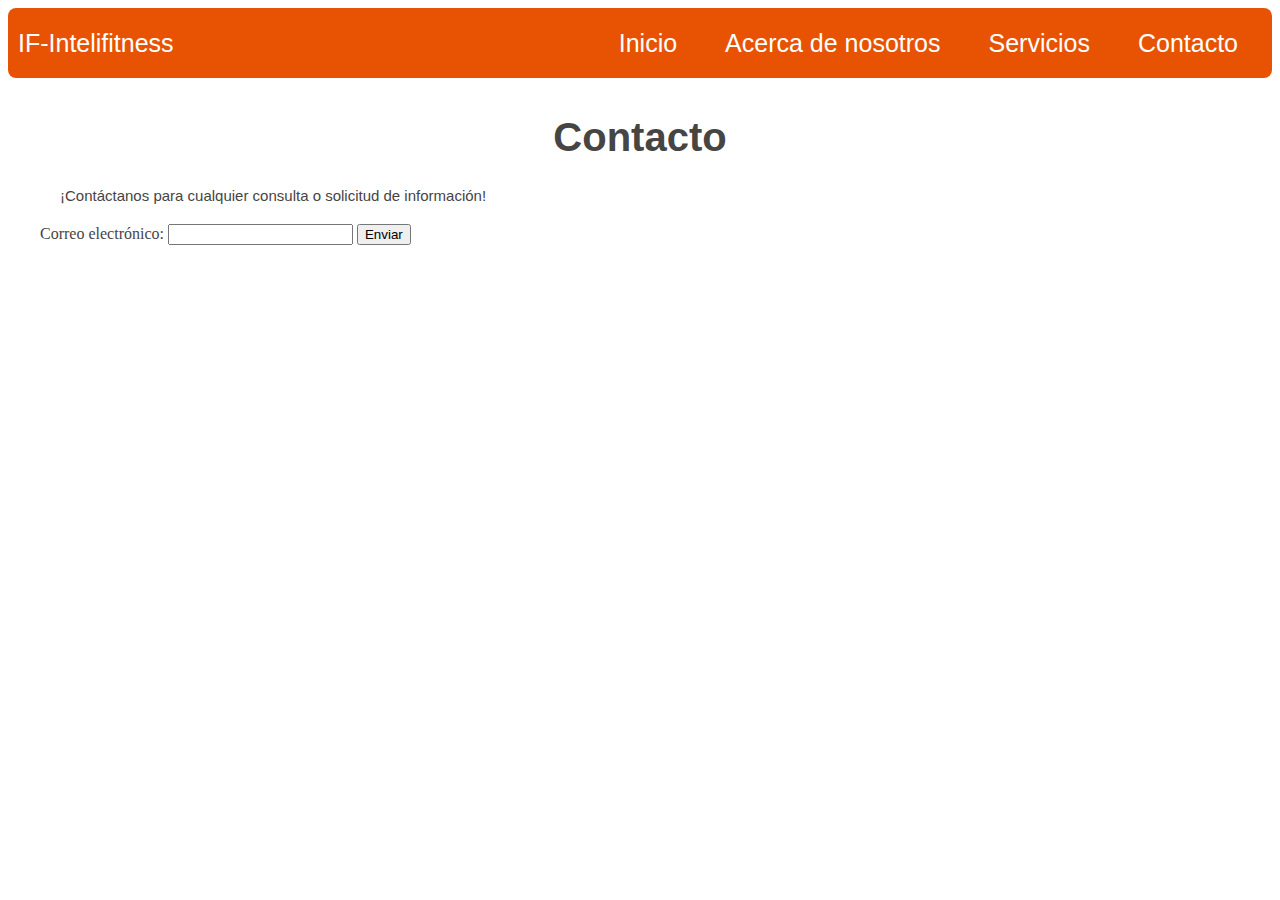
<file: contact.html>
<!DOCTYPE html>
<html lang="es">
<head>
    <meta charset="UTF-8">
    <meta name="viewport" content="width=device-width, initial-scale=1.0">
    <title>IF-Intelifitness</title>
    <link rel="stylesheet" type="text/css" href="styles.css">
</head>
<body>
     <div class="container-nav" role="navigation">
        <nav class="navbar">
          <a href="index.html" class="brand">IF-Intelifitness</a>
          <ul class="nav-links">
            <li><a href="index.html">Inicio</a></li>
            <li><a href="about.html">Acerca de nosotros</a></li>
            <li><a href="services.html">Servicios</a></li>
            <li><a href="contact.html">Contacto</a></li>
          </ul>
        </nav>
        <button class="button-menu-toggle"> Menu </button>
    </div>
    <div class="container">
        <h1>Contacto</h1>
        <p>¡Contáctanos para cualquier consulta o solicitud de información!</p>
        <form ID="myForm">
            <label for="email">Correo electrónico:</label>
            <input type="email" id="email" name="email" required>
            <button type="submit">Enviar</button>
        </form>
    </div>
    <script src="script1.js"></script>
</body>
</html>
</file>
<file: styles.css>
body {
    background-color: rgb(255, 255, 255);
    color: rgb(71, 68, 68);
}


h1{
font-family:Arial, Helvetica, sans-serif;
font-size: 40px;
text-align: center;
}
h2{
    font-family:Arial, Helvetica, sans-serif;
    font-size: 15px;
    text-align: center;
    }

p{
font-family:Arial, Helvetica, sans-serif;
font-size: 15px;
padding: 0%;
margin: 20px;
}

.container {
    max-width: 1200px;
    margin: auto;
    padding: 10px;
 }
.row {
    display: flex;
    flex-wrap: wrap;
    margin: 10px;
 }
  
.column {
    flex: 1;
    padding: 10px;
 }
 @media (max-width: 600px) {
    .column {
      flex: 100%;
    }
  }
  .container-nav {
    border-radius: 8px;
    display: flex;
    padding: 10px;
    height: 50px;
    background-color: rgb(231, 83, 3);
  }
  
  
  .navbar {
    display: flex;
    justify-content: space-between;
    width: 100%;
  }
  
  
  .brand {
    display: flex;
    align-items: center;
  }
  
  
  li>a {
    padding: 8px 24px;
  }
  
  
  li {
    font-family: Arial, Helvetica, sans-serif;
    list-style-type: none;
  }
  
  
  a {
    font-family: Arial, Helvetica, sans-serif;
    font-size: 25px;   
    color: white;
    text-decoration:none;
  }
  
  
  .nav-links {
    display: flex;
    align-items: center;
  }
  
  
  .button-menu-toggle {
    display: none;
  }

 @media (max-width: 768px) {
  .column {
    flex: 100%;
  }


  .nav-links {
    display: none;
  }


  .button-menu-toggle {
    display: block;
    background-color: white;
    border:none;
    border-radius: 10px;
    padding: 0 24px;
    font-family: monospace;
    font-weight: bold;
    font-size: 20px;
    color:  rgb(71, 68, 68);
  }
 
  .nav-links.nav-links-responsive {
    position: absolute;
    display: flex;
    background-color: rgba(231, 83, 3, 0.44);
    width: 100%;
    height: 100%;
    top: 70px;
    left: 0;
    flex-direction: column;
    padding-top: 200px;
    align-items: center;
    gap:70px;
    font-size: 40px;


  }

}
.Imagenes{
  display: flex;
  flex-wrap: wrap;
  flex-direction: row;
  justify-content:center;
}

#imagen1 {
  display: flex;
padding:30px;
  width: 126px;
  height: 150px;
}
#imagen2 {
  display: flex;
  align-self: center;
  padding:30px;
  width: 139px;
  height: 150px;
}
#imagen3 {
  display: flex;
  align-self:flex-end;
  padding:30px;
  width: 240px;
  height: 150px;
}
</file>
